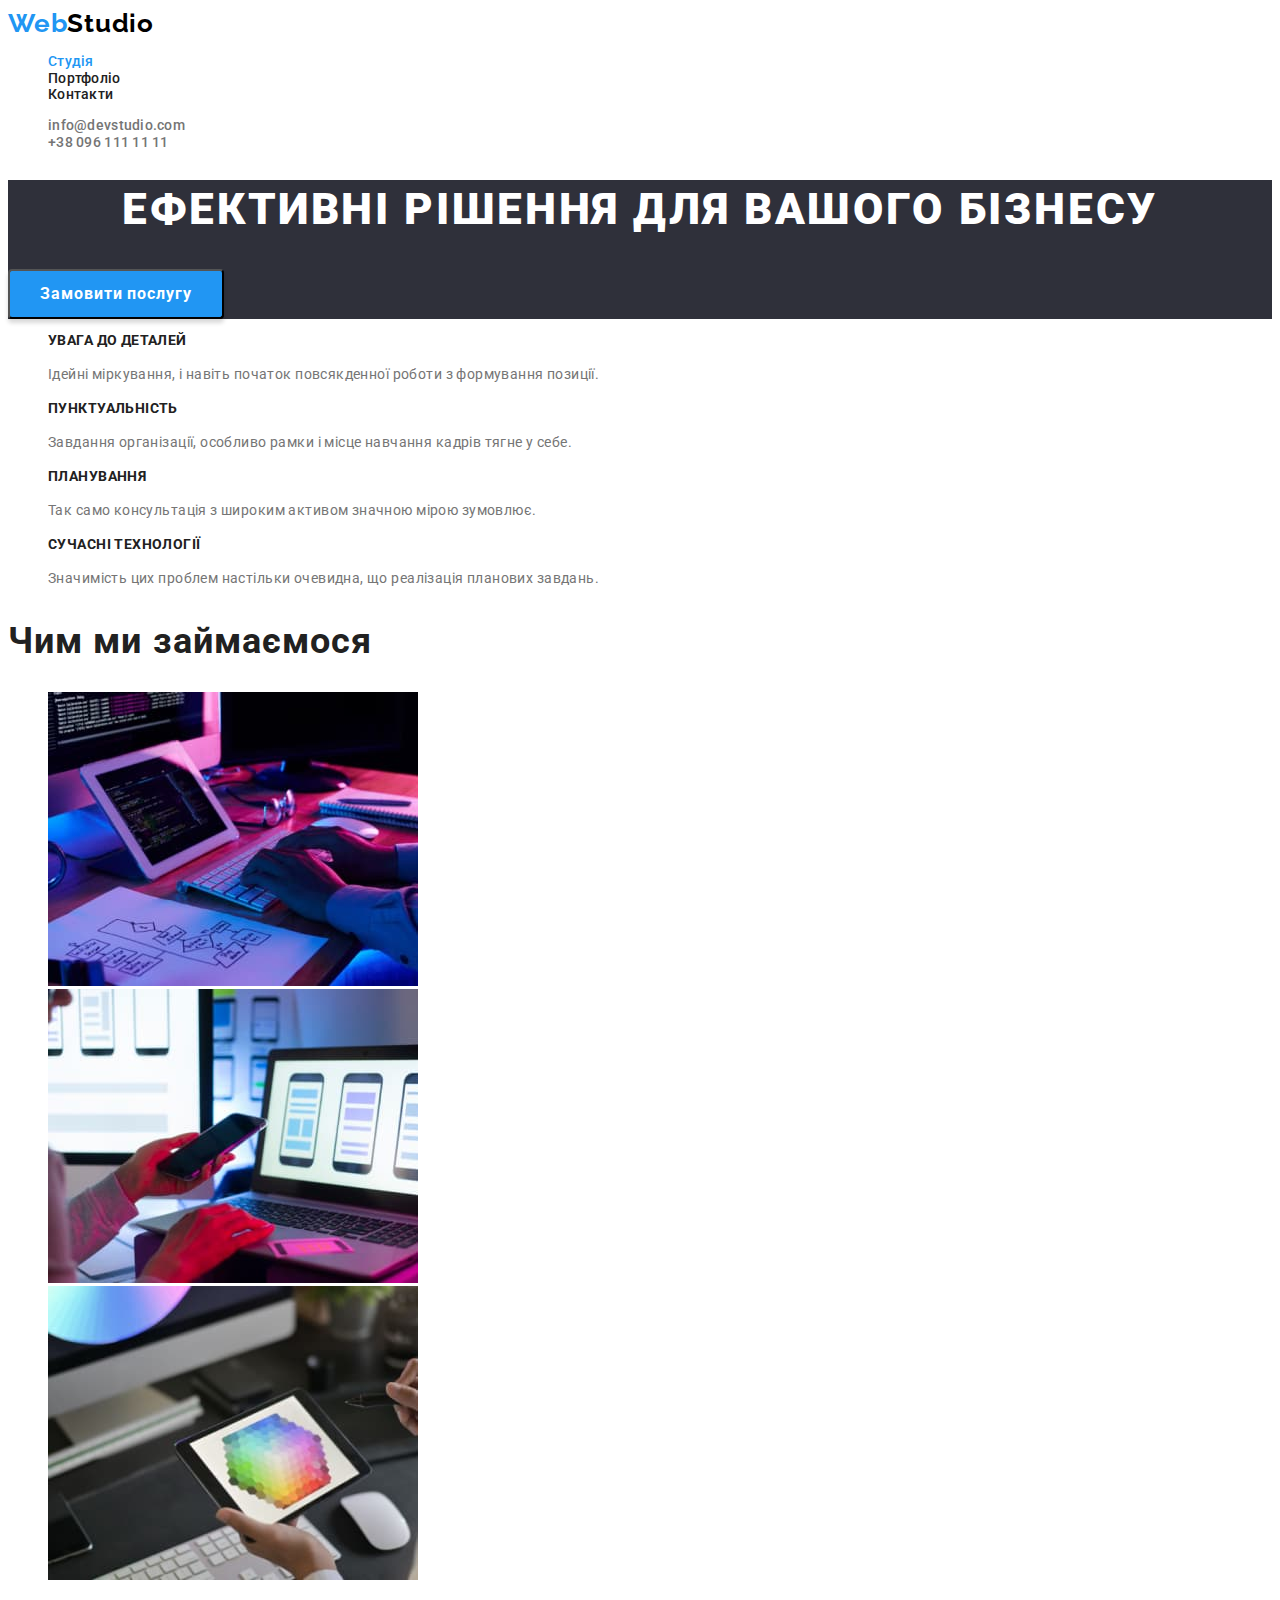
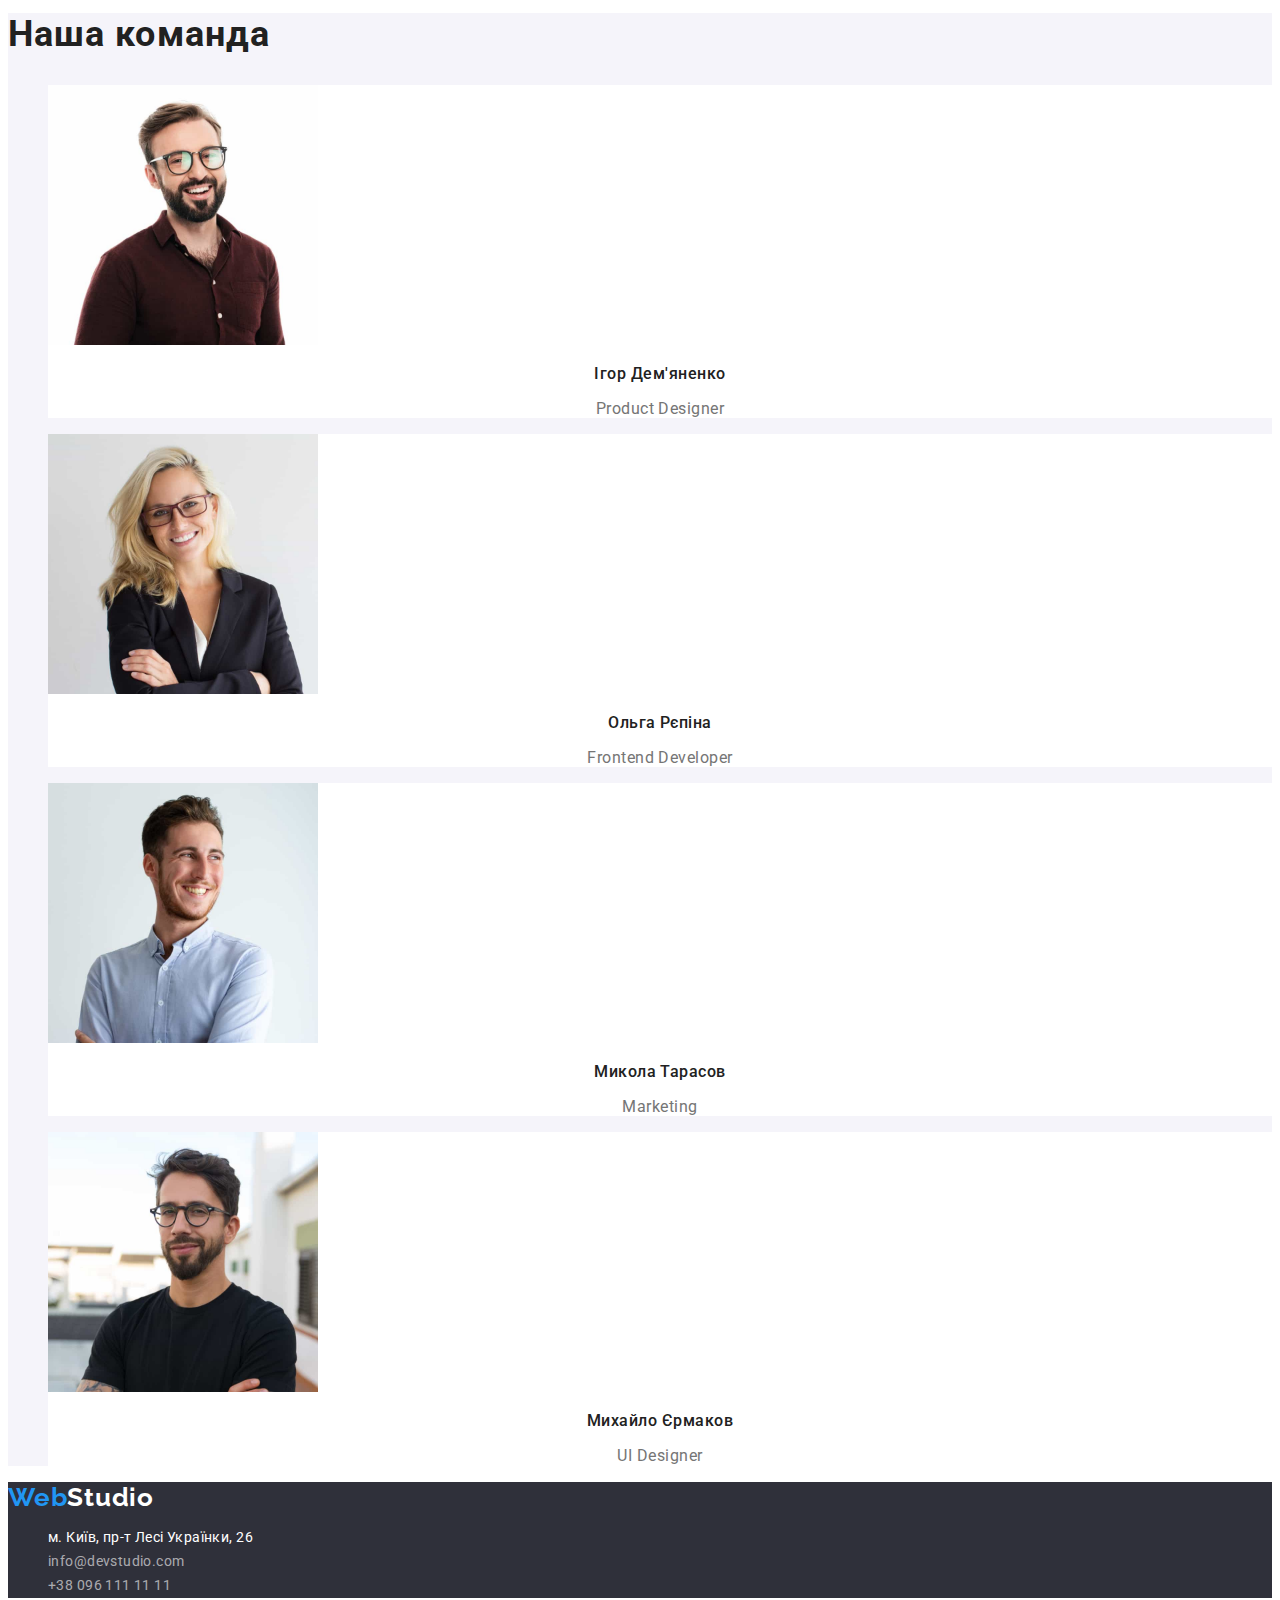
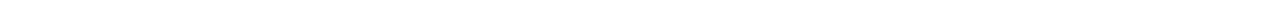
<file: index.html>
<!DOCTYPE html>
<html lang="uk">
<head>
    <meta charset="UTF-8">
    <meta http-equiv="X-UA-Compatible" content="IE=edge">
    <meta name="viewport" content="width=device-width, initial-scale=1.0">
    <title>Студія</title>
    <link rel="preconnect" href="https://fonts.googleapis.com">
    <link rel="preconnect" href="https://fonts.gstatic.com" crossorigin>
    <link href="https://fonts.googleapis.com/css2?family=Raleway:wght@700&family=Roboto:wght@400;500;700;900&display=swap" rel="stylesheet">
    <link rel="stylesheet" href="./css/styles.css">
</head>
<body class="body">
    <header class="header">
        <nav class="header-nav">
            <a class="header-logo link" href="./index.html" lang="en"><span class="logo">Web</span>Studio</a>
            <ul class="header-list">
                <li class="header-item"><a class="header-link link active" href="./index.html" rel="noopener noreferrer">Студія</a></li>
                <li class="header-item"><a class="header-link link" href="./portfolio.html" rel="noopener noreferrer">Портфоліо</a></li>
                <li class="header-item"><a class="header-link link" href="" rel="noopener noreferrer">Контакти</a></li>
            </ul>
        </nav>
            <ul class="header-contacts">
                <li class="header-item"><a class="header-link link  contacts" href="mailto:info@devstudio.com"  lang="en">info@devstudio.com</a></li>
                <li class="header-item"><a class="header-link link  contacts" href="tel:+380961111111">+38 096 111 11 11</a></li>
            </ul>
    </header>
    <main class="main">

        <!--Hero-->
        <section class="hero">
            <h1 class="hero-title">Ефективні рішення для вашого бізнесу</h1>
            <button class="hero-button" type="button">Замовити послугу</button>
        </section>

        <!-- Benefits -->
        <section class="benefits">
            <h2 hidden class="benefits-title">Особливості</h2>
            <ul class="benefits-list">
                <li class="benefits-item">
                    <h3 class="benefits-subject">УВАГА ДО ДЕТАЛЕЙ</h3>
                    <p class="benefits-text">Ідейні міркування, і навіть початок повсякденної роботи з формування позиції.</p>
                </li>
                <li class="benefits-item">
                    <h3 class="benefits-subject">ПУНКТУАЛЬНІСТЬ</h3>
                    <p class="benefits-text">Завдання організації, особливо рамки і місце навчання кадрів тягне у себе.</p>
                </li>
                <li class="benefits-item">
                    <h3 class="benefits-subject">ПЛАНУВАННЯ</h3>
                    <p class="benefits-text">Так само консультація з широким активом значною мірою зумовлює.</p>
                </li>
                <li class="benefits-item">
                    <h3 class="benefits-subject">СУЧАСНІ ТЕХНОЛОГІЇ</h3>
                    <p class="benefits-text">Значимість цих проблем настільки очевидна, що реалізація планових завдань.</p>
                </li>
            </ul>
        </section>

        <!-- Activity -->
        <section class="activity">
            <h2 class="activity-title">Чим ми займаємося</h2>
            <ul class="activity-list">
                <li class="activity-item"><img class="activity-img" src="./images/activity/box1.jpg" alt="друк на клавіатурі" width="370" height="294"></li>
                <li class="activity-item"><img class="activity-img" src="./images/activity/box2.jpg" alt="сполучення мобільного з ноутбуком" width="370" height="294"></li>
                <li class="activity-item"><img class="activity-img" src="./images/activity/box3.jpg" alt="кольорова палітра на планшеті" width="370" height="294"> </li>
            </ul>
        </section>

        <!-- Teammates -->
        <section class="teammates">
            <h2 class="teammates-title">Наша команда</h2>
            <ul class="teammates-list">
                <li class="teammates--item">
                    <img class="teammates-img" src="./images/team/igor.jpg" alt="фото ігоря дем'яненко" width="270" height="260">
                    <h3 class="team-name">Ігор Дем'яненко</h3>
                    <p class="team-position" lang="en">Product Designer</p>
                </li>
                <li class="teammates--item">
                    <img class="teammates-img" src="./images/team/olga.jpg" alt="фото ольги рєпіної" width="270" height="260">
                    <h3 class="team-name">Ольга Рєпіна</h3>
                    <p class="team-position" lang="en">Frontend Developer</p>
                </li>
                <li class="teammates--item">
                    <img class="teammates-img" src="./images/team/nickolas.jpg" alt="фото миколи тарасова" width="270" height="260">
                    <h3 class="team-name">Микола Тарасов</h3>
                    <p class="team-position" lang="en">Marketing</p>
                </li>
                <li class="teammates--item">
                    <img class="teammates-img" src="./images/team/mykhailo.jpg" alt="фото михайла єрмакова" width="270" height="260">
                    <h3 class="team-name">Михайло Єрмаков</h3>
                    <p class="team-position" lang="en">UI Designer</p>
                </li>
            </ul>
        </section>
    </main>
    <footer class="footer">
            <a class="footer-logo link" href="./index.html" lang="en"><span class="logo">Web</span>Studio</a>
        <address class="contacts-address">
            <ul class="address-list">
                <li class="address-item"><a class="address-link-position link" href="https://goo.gl/maps/enTUnUcM7GS7W8SK6" target="_blank" rel="noopener noreferrer">м. Київ, пр-т Лесі Українки, 26</a></li>
                <li class="address-item"><a class="address-link link" href="mailto:info@devstudio.com" lang="en">info@devstudio.com</a></li>
                <li class="address-item"><a class="address-link link" href="tel:+380961111111">+38 096 111 11 11</a></li>
            </ul>
        </address>     
    </footer>
</body>
</html>
</file>
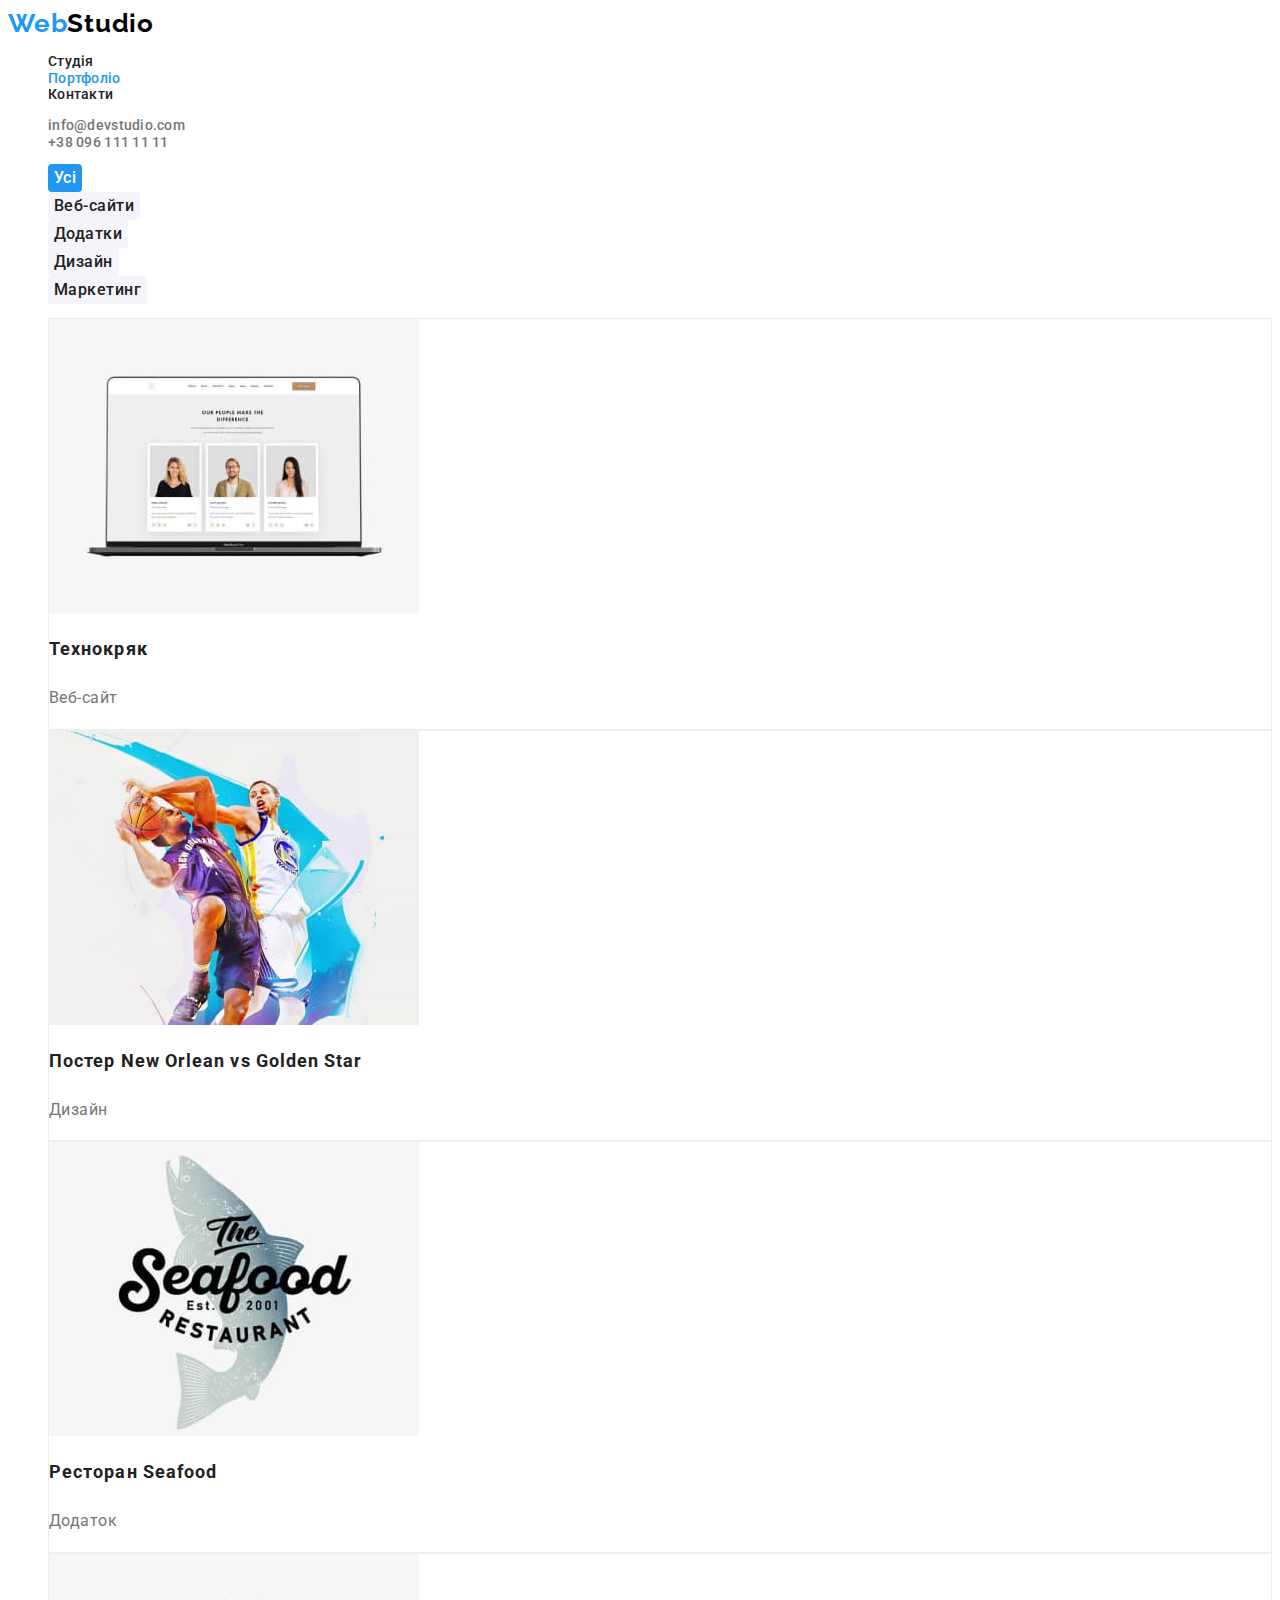
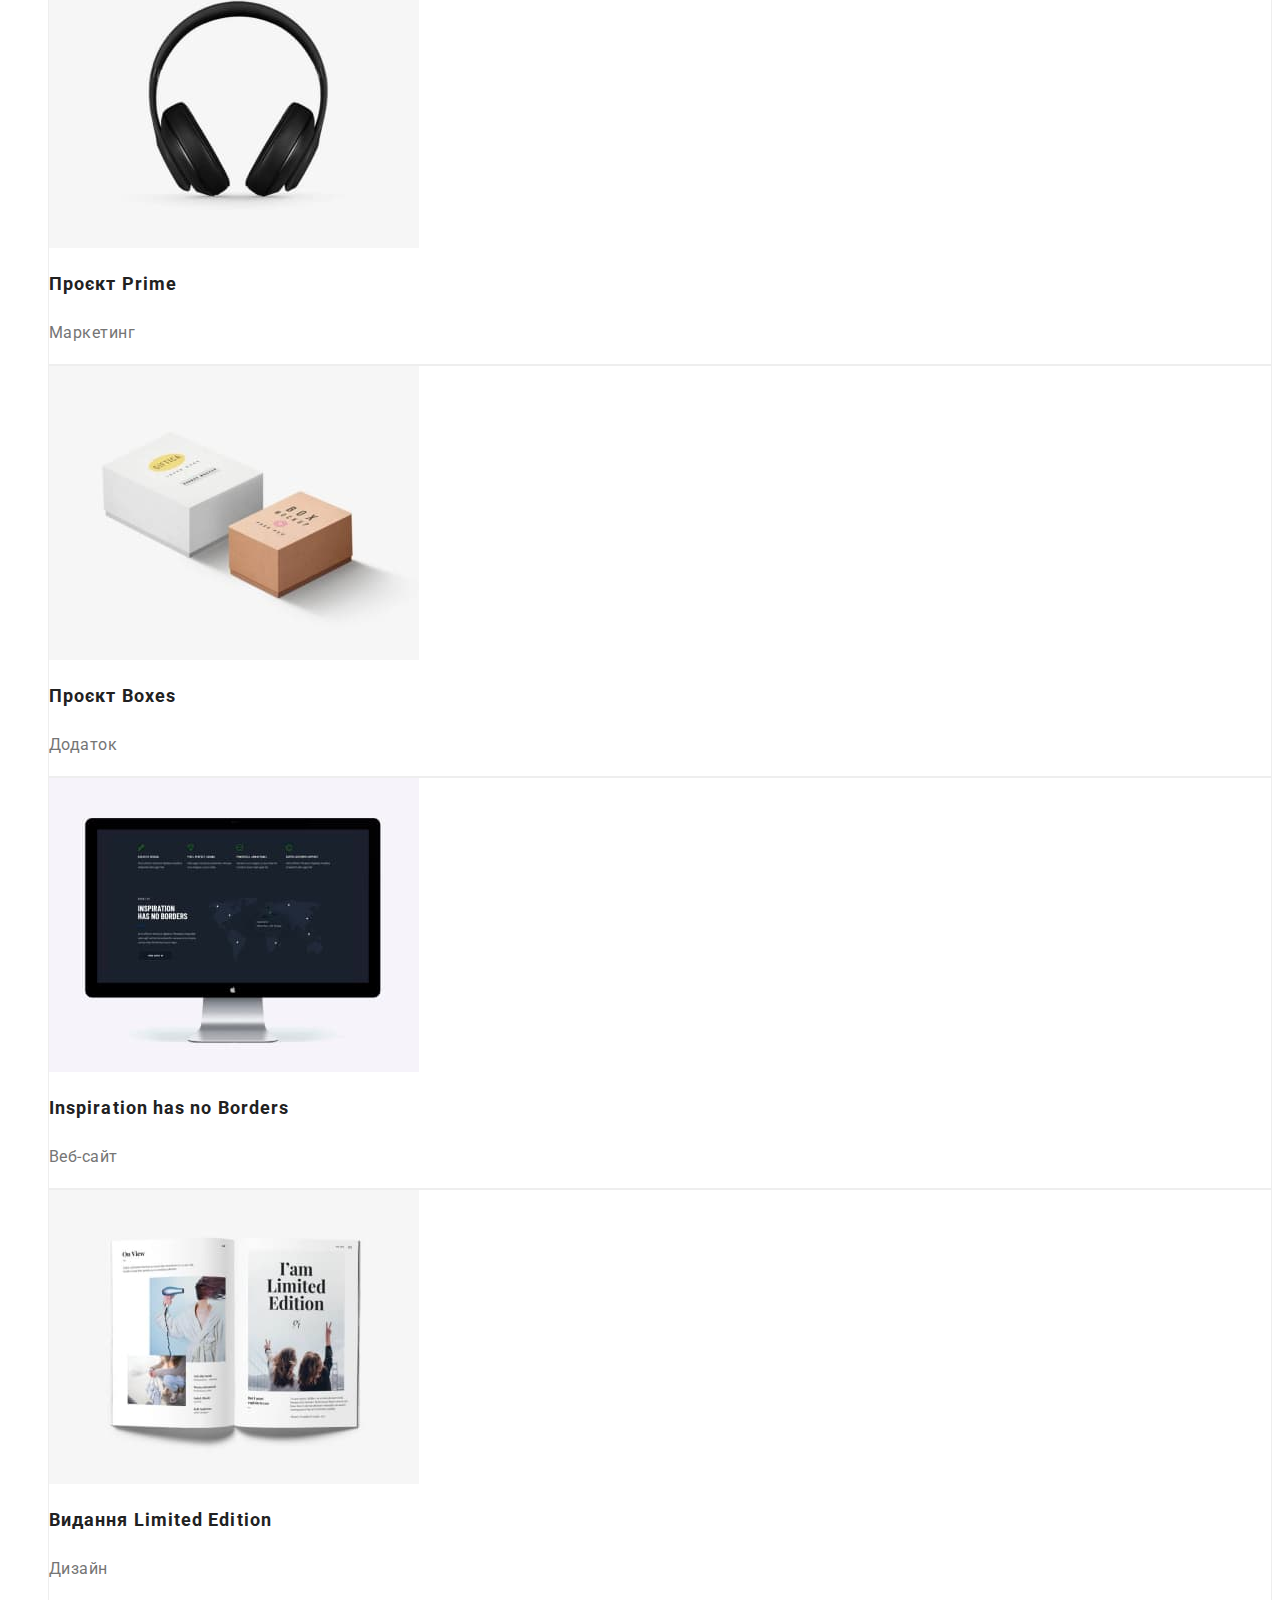
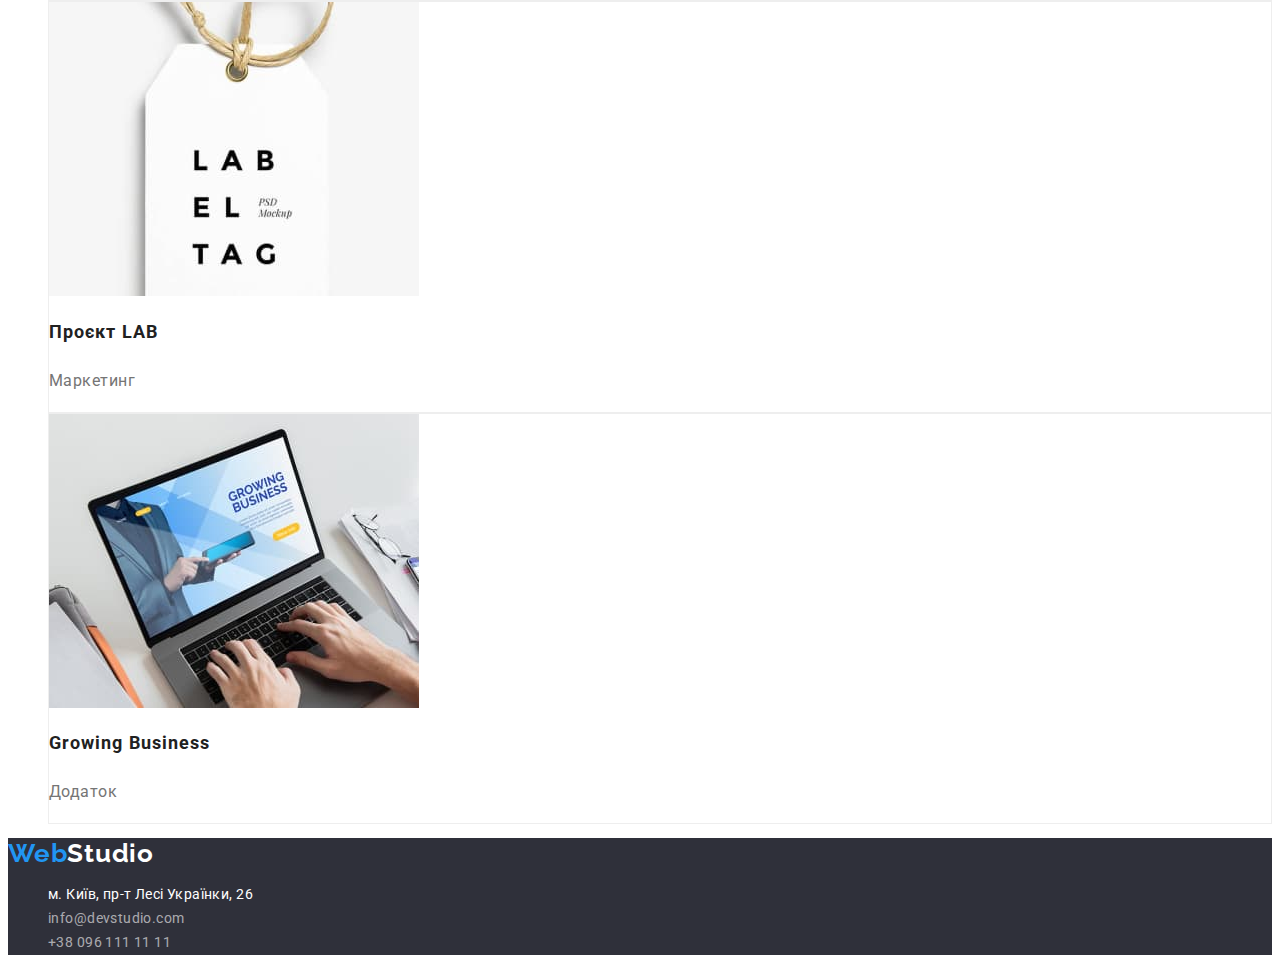
<file: portfolio.html>
<!DOCTYPE html>
<html lang="uk">
<head>
    <meta charset="UTF-8">
    <meta http-equiv="X-UA-Compatible" content="IE=edge">
    <meta name="viewport" content="width=device-width, initial-scale=1.0">
    <title>Портфоліо</title>
    <link rel="preconnect" href="https://fonts.googleapis.com">
    <link rel="preconnect" href="https://fonts.gstatic.com" crossorigin>
    <link href="https://fonts.googleapis.com/css2?family=Raleway:wght@700&family=Roboto:wght@400;500;700;900&display=swap" rel="stylesheet">
    <link rel="stylesheet" href="./css/styles.css">
</head>
<body class="body">
    <header class="header">
        <nav class="header-nav">
            <a class="header-logo link" href="./index.html" lang="en"><span class="logo">Web</span>Studio</a>
            <ul class="header-list">
                <li class="header-item"><a class="header-link link" href="./index.html" rel="noopener noreferrer">Студія</a></li>
                <li class="header-item"><a class="header-link link active" href="./portfolio.html" rel="noopener noreferrer">Портфоліо</a></li>
                <li class="header-item"><a class="header-link link" href="" rel="noopener noreferrer">Контакти</a></li>
            </ul>
        </nav>
            <ul class="header-contacts">
                <li class="header-item"><a class="header-link link  contacts" href="mailto:info@devstudio.com"  lang="en">info@devstudio.com</a></li>
                <li class="header-item"><a class="header-link link  contacts" href="tel:+380961111111">+38 096 111 11 11</a></li>
            </ul>
    </header>
    <main class="main">
        <section class="portfolio">
            <h1 hidden class="portofio-title">Портфоліо</h1>
            <ul class="filter-buttons">
                <li class="filter-item"><button class="filter-btn current" type="button">Усі</button></li>
                <li class="filter-item"><button class="filter-btn" type="button">Веб-сайти</button></li>
                <li class="filter-item"><button class="filter-btn" type="button">Додатки</button></li>
                <li class="filter-item"><button class="filter-btn" type="button">Дизайн</button></li>
                <li class="filter-item"><button class="filter-btn" type="button">Маркетинг</button></li>
            </ul>
            <ul class="portfolio-list">
                <li class="portfolio-item">
                    <img src="./images/portfolio/img1.jpg" alt="відкритий веб-сайт на ноутбуці" class="portfolio-img" width="370" height="294">
                    <h2 class="portfolio-subject">Технокряк</h2>
                    <p class="portfolio-desc">Веб-сайт</p>
                </li>
                <li class="portfolio-item">
                    <img src="./images/portfolio/img2.jpg" alt="баскетболісти" class="portfolio-img" width="370" height="294">
                    <h2 class="portfolio-subject">Постер <span lang="en">New Orlean vs Golden Star</span></h2>
                    <p class="portfolio-desc">Дизайн</p>
                </li>
                <li class="portfolio-item">
                    <img src="./images/portfolio/img3.jpg" alt="логотип ресторану" class="portfolio-img" width="370" height="294">
                    <h2 class="portfolio-subject">Ресторан <span lang="en">Seafood</span></h2>
                    <p class="portfolio-desc">Додаток</p>
                </li>
                <li class="portfolio-item">
                    <img src="./images/portfolio/img4.jpg" alt="навушники" class="portfolio-img" width="370" height="294">
                    <h2 class="portfolio-subject">Проєкт <span lang="en">Prime</span></h2>
                    <p class="portfolio-desc">Маркетинг</p>
                </li>
                <li class="portfolio-item">
                    <img src="./images/portfolio/img5.jpg" alt="біла та оранжева коробка" class="portfolio-img" width="370" height="294">
                    <h2 class="portfolio-subject">Проєкт <span lang="en">Boxes</span></h2>
                    <p class="portfolio-desc">Додаток</p>
                </li>
                <li class="portfolio-item">
                    <img src="./images/portfolio/img6.jpg" alt="відкритий веб-сайт на моніторі" class="portfolio-img" width="370" height="294">
                    <h2 class="portfolio-subject" lang="en">Inspiration has no Borders</h2>
                    <p class="portfolio-desc">Веб-сайт</p>
                </li>
                <li class="portfolio-item">
                    <img src="./images/portfolio/img7.jpg" alt="відкритий журнал" class="portfolio-img" width="370" height="294">
                    <h2 class="portfolio-subject">Видання <span lang="en">Limited Edition</span></h2>
                    <p class="portfolio-desc">Дизайн</p>
                </li>
                <li class="portfolio-item">
                    <img src="./images/portfolio/img8.jpg" alt="жетон з лого" class="portfolio-img" width="370" height="294">
                    <h2 class="portfolio-subject">Проєкт <span lang="en">LAB</span></h2>
                    <p class="portfolio-desc">Маркетинг</p>
                </li>
                <li class="portfolio-item">
                    <img src="./images/portfolio/img9.jpg" alt="друк на ноутбуці" class="portfolio-img" width="370" height="294">
                    <h2 class="portfolio-subject" lang="en">Growing Business</h2>
                    <p class="portfolio-desc">Додаток</p>
                </li>
            </ul>
        </section>
    </main>
    <footer class="footer">
            <a class="footer-logo link" href="./index.html" lang="en"><span class="logo">Web</span>Studio</a>
        <address class="contacts-address">
            <ul class="address-list">
                <li class="address-item"><a class="address-link-position link" href="https://goo.gl/maps/enTUnUcM7GS7W8SK6" target="_blank" rel="noopener noreferrer">м. Київ, пр-т Лесі Українки, 26</a></li>
                <li class="address-item"><a class="address-link link" href="mailto:info@devstudio.com" lang="en">info@devstudio.com</a></li>
                <li class="address-item"><a class="address-link link" href="tel:+380961111111">+38 096 111 11 11</a></li>
            </ul>
        </address>     
    </footer>
</body>
</html>
</file>
<file: css/styles.css>
:root {
    /* Text colors */
--main-txt-cl: #212121;
--secondary-txt-cl: #757575;
--accent-cl: #2196F3;
    /* background-colors */
--main-bg-cl: #ffffff;
--secondary-bg-cl: #F5F4FA;
    /* Fonts */
--main-font: 'Roboto', sans-serif;
--secondary-font: 'Raleway', sans-serif;
}

body {
    font-family: var(--main-font), var(--secondary-font);
    font-size: 14px;
    letter-spacing: 0.03em;
    color: var(--main-txt-cl);
    background-color: var(--main-bg-cl);
}

.link {
    text-decoration: none;
}

.header-logo {
    font-family: 'Raleway';
    font-weight: 700;
    font-size: 26px;
    line-height: 1.19;
    letter-spacing: 0.03em;
    color: #000000;
}

.logo {
    color: var(--accent-cl);
}

.header-link {
    font-weight: 500;
    line-height: 1.19;
    letter-spacing: 0.02em;
    color: var(--main-txt-cl);
}

.header-link:hover,
.header-link:focus {
    color: var(--accent-cl);
}

.header-item,
.benefits-list, 
.activity-list,
.teammates-list,
.address-list,
.filter-buttons,
.portfolio-list {
    list-style: none;
}

.active {
    color: var(--accent-cl)
}

.contacts {
    color: var(--secondary-txt-cl)
}

.hero {
    background-color: #2F303A;
}

.hero-title {
    font-weight: 900;
    font-size: 44px;
    line-height: 1.36;
    letter-spacing: 0.06em;
    text-transform: uppercase;
    text-align: center;
    color: var(--main-bg-cl);
}

.hero-button {
    font-family: inherit;
    width: 216px;
    height: 50px;
    background-color: var(--accent-cl);
    box-shadow: 0px 4px 4px rgba(0, 0, 0, 0.15);
    border-radius: 4px;
    font-weight: 700;
    font-size: 16px;
    line-height: 1.87;
    text-align: center;
    letter-spacing: 0.06em;
    color: var(--main-bg-cl)
}

.hero-button:hover,
.hero-button:focus {
    cursor: pointer;
    background-color: #188CE8;
}

.benefits-subject {
    font-weight: 700;
    line-height: 1.14;
    text-transform: uppercase;
    font-size: 14px;
}

.benefits-text {
    line-height: 1.71;
    color: var(--secondary-txt-cl)
}

.activity-title {
    font-weight: 700;
    font-size: 36px;
    letter-spacing: 0.03em;
    line-height: 1.17;
}

.teammates {
    background-color: var(--secondary-bg-cl);
}

.teammates-title {
    font-weight: 700;
    font-size: 36px;
    letter-spacing: 0.03em;
    line-height: 1.17;
}

.teammates--item {
    background-color: var(--main-bg-cl);
}

.team-name {
    font-weight: 500;
    font-size: 16px;
    text-align: center;
    letter-spacing: 0.03em;
    line-height: 1.19;
}

.team-position {
    color: var(--secondary-txt-cl);
    font-size: 16px;
    text-align: center;
    letter-spacing: 0.03em;
    line-height: 1.19;
}

.footer {
    background-color:#2F303A;
}

.footer-logo {
    color: var(--main-bg-cl);
    font-family: 'Raleway';
    font-weight: 700;
    font-size: 26px;
    letter-spacing: 0.03em;
    line-height: 1.19;
}

.address-link {
    font-size: 14px;
    line-height: 1.71;
    color: rgba(255, 255, 255, 0.6);
    font-style: normal;
}

.address-link:hover,
.address-link:focus {
    color: var(--accent-cl);
}

.address-link-position {
    font-size: 14px;
    line-height: 1.71;
    color: var(--main-bg-cl);
    font-style: normal;
}

.address-link-position:hover,
.address-link-position:focus {
    color: var(--accent-cl);
}

/* Filter buttons */

.filter-btn {
    background-color: var(--secondary-bg-cl);
    color: var(--main-txt-cl);
    cursor: pointer;
    border-radius: 4px;
    border: none;
    font-weight: 500;
    font-size: 16px;
    line-height: 1.62;
    font-family: inherit;
    letter-spacing: 0.03em;
}

.filter-btn:hover,
.filter-btn:focus {
    background-color: var(--accent-cl);
    color: var(--main-bg-cl);
}

.current {
    background-color: var(--accent-cl);
    color: var(--main-bg-cl);
}

.portfolio-item {
    background-color: var(--main-bg-cl);
    border: 1px solid #EEEEEE;
}

.portfolio-subject {
    font-weight: 700;
    font-size: 18px;
    line-height: 2;
    letter-spacing: 0.06em;
}

.portfolio-desc {
    font-size: 16px;
    line-height: 1.87;
    color: var(--secondary-txt-cl);
    letter-spacing: 0.03em;
}
</file>
